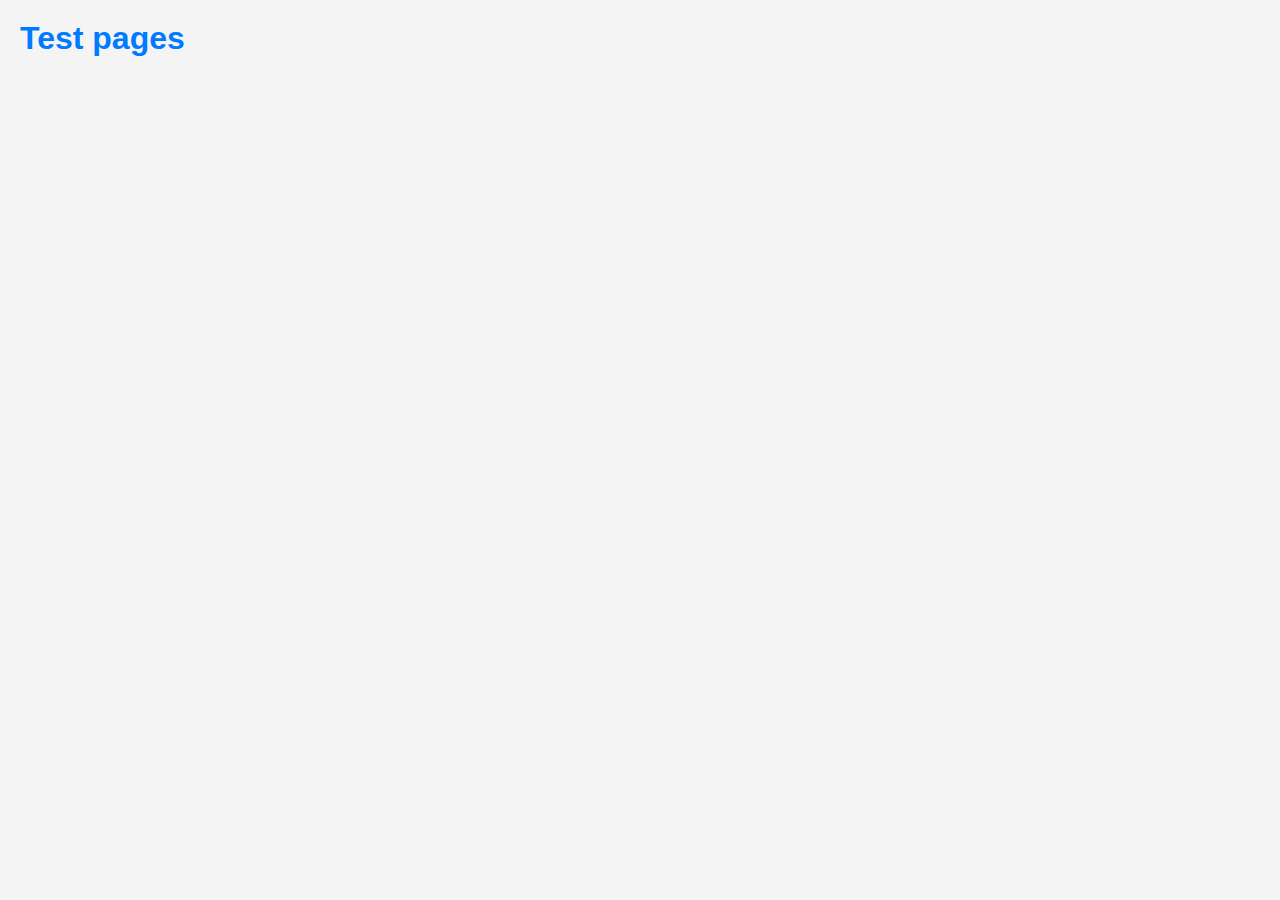
<file: index.html>
<!DOCTYPE html>
<html>
<head>
    <meta charset="UTF-8">
    <title>Test pages</title>
    <link rel="stylesheet" href="style.css">
</head>
<body>
    <h1>Test pages</h1>
    <ul id="dirs"></ul>

    <script>
        fetch(`https://api.github.com/repos/shash29exe/test-pages/contents/`)
        .then(res => res.json())
        .then(async data => {
            const list = document.getElementById("dirs");
            const dirs = data.filter(item => item.type === "dir");

            for (const dir of dirs) {
                const commitsUrl = `https://api.github.com/repos/shash29exe/test-pages/commits?path=${dir.path}`;
                const commitRes = await fetch(commitsUrl);
                const commitData = await commitRes.json();

                const date = commitData[0] ? new String(commitData[0].commit.message).toLocaleString() : "нет данных";

                const li = document.createElement("li");
                li.innerHTML = `
                    <a href="${dir.path}/">${dir.name}</a>
                    <span style="color: gray; font-size: 0.9em;">
                        - ${date}
                    </span>
                `;
                list.appendChild(li);
            }
        })
        .catch(err => console.error(err));
    </script>
</body>
</html>
</file>
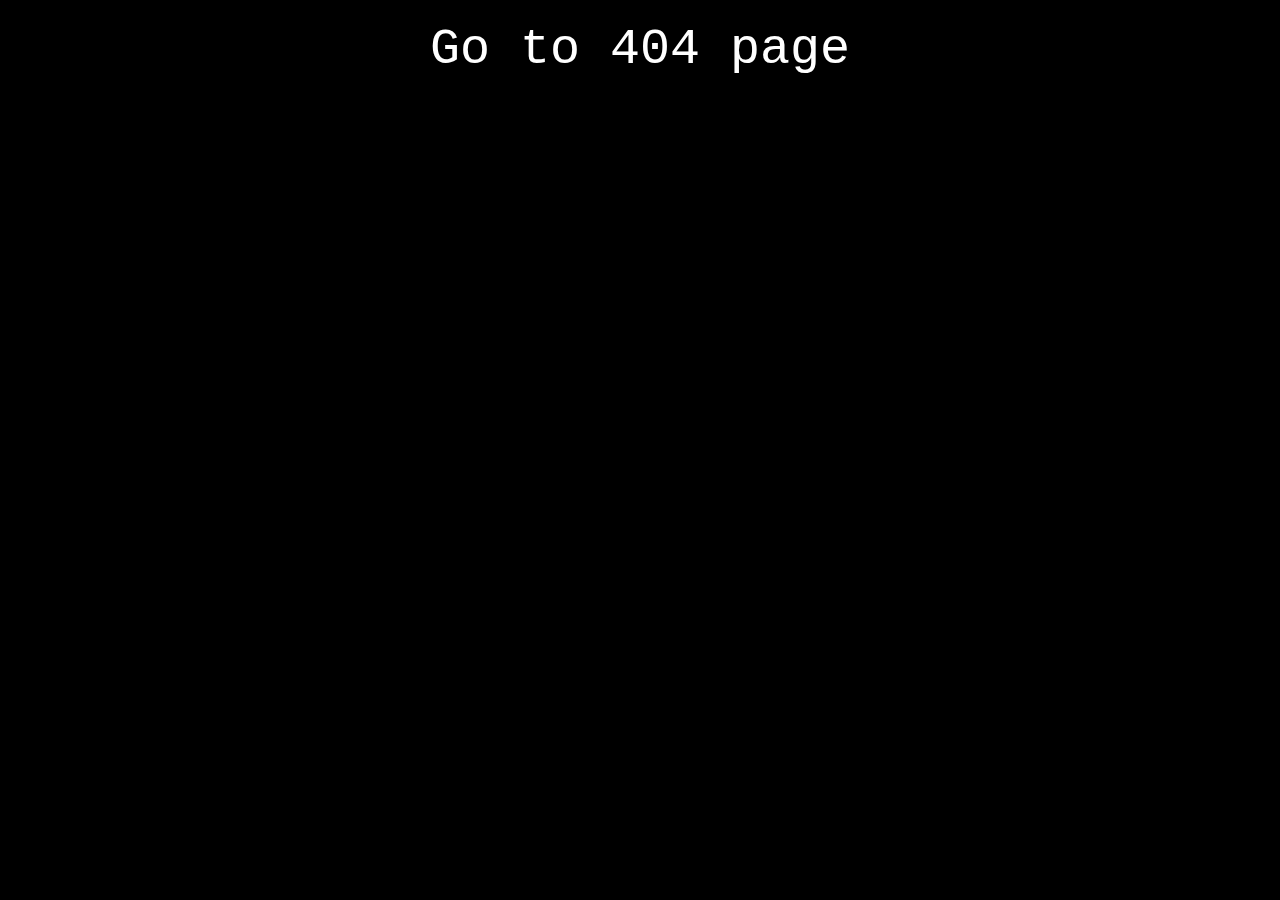
<file: 404/index.html>
<!DOCTYPE html>
<html lang="en">
<head>
    <meta charset="UTF-8">
    <meta name="viewport" content="width=device-width, initial-scale=1.0">
    <title>Document</title>
</head>
<body>
    <style>
        body {
            background: black;
            color: white;
            text-align: center;
            font-family: 'Courier New', Courier, monospace;
        }
    </style>
    <h1></h1>
    <a style="color: inherit; text-decoration: none; font-size: 50px;" href="404.html">Go to 404 page</a>
</body>
</html>
</file>
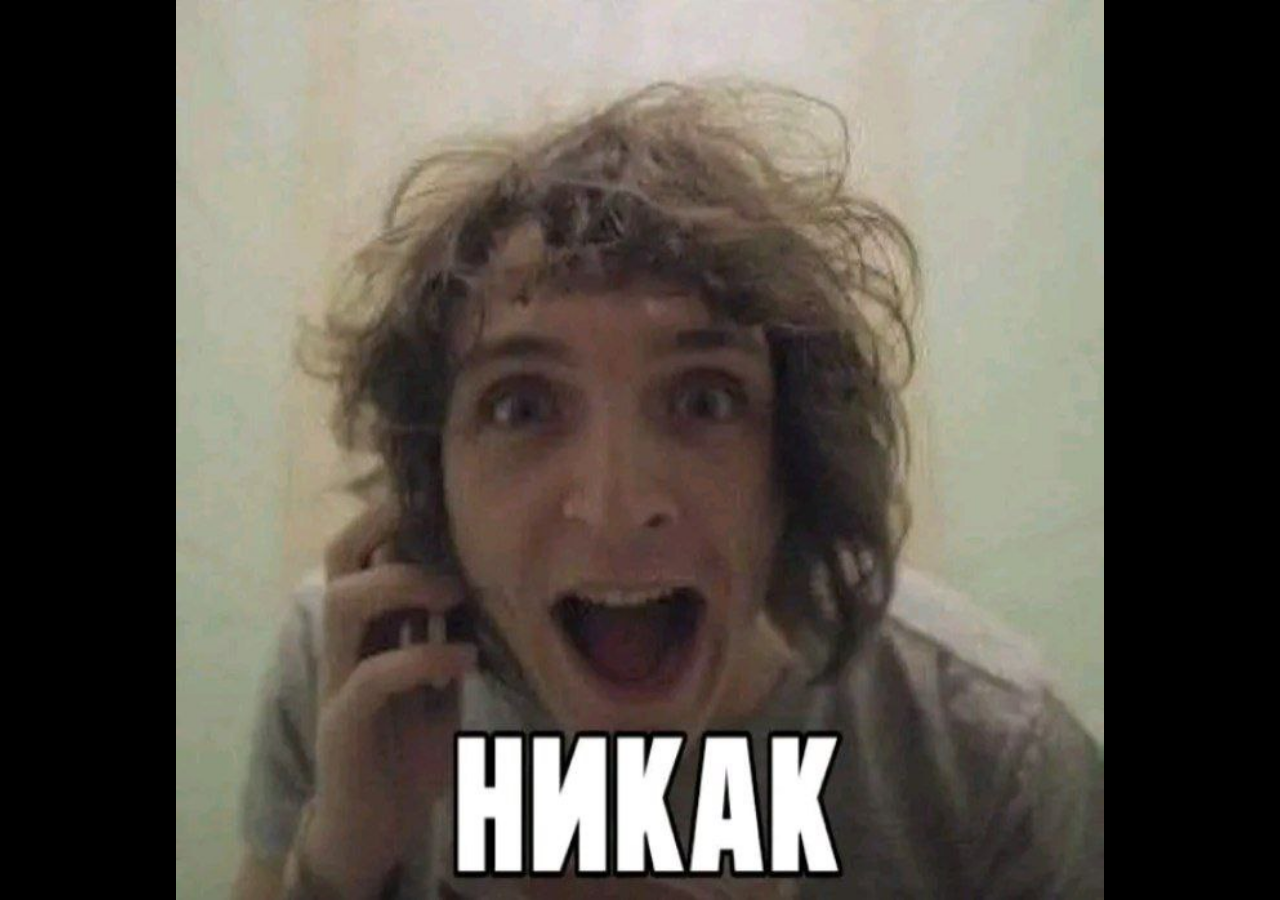
<file: obhod.html>
<!DOCTYPE html>
<html lang="ru">
<head>
  <meta charset="UTF-8">
  <meta name="viewport" content="width=device-width, initial-scale=1.0">
  <title>НИКАК</title>
  <style>
    html, body {
      margin: 0;
      padding: 0;
      height: 100%;
      user-select: none;
    }

    body {
      background-image: url('[data-uri]');
      background-size: contain;
      background-position: center;
      background-repeat: no-repeat;
      background-color: black;
    }
/* 
    .content {
      display: flex;
      justify-content: center;
      align-items: center;
      height: 100%;
      color: white; 
      text-shadow: 1px 1px 5px rgb(255, 0, 0);
      font-size: 20vw;
      font-family: Arial;
    } */
  </style>
</head>
<body>
  <!-- <div class="content">
    НИКАК
  </div> -->
</body>
</html>
</file>
<file: style.css>
* {
    margin: 0;
    padding: 0;
    box-sizing: border-box;
}

body {
    font-family: Arial, sans-serif;
    background-color: #f4f4f4;
    color: #333;
    padding: 20px;
}

h1 {
    color: #007BFF;
    margin-bottom: 20px;
}

ul {
    list-style-type: none;
}

li {
    background: #fff;
    margin-bottom: 10px;
    padding: 10px;
    border: 1px solid #ddd;
    border-radius: 4px;
}

a {
    text-decoration: none;
    color: #007BFF;
}

a:hover {
    text-decoration: underline;
}
</file>
